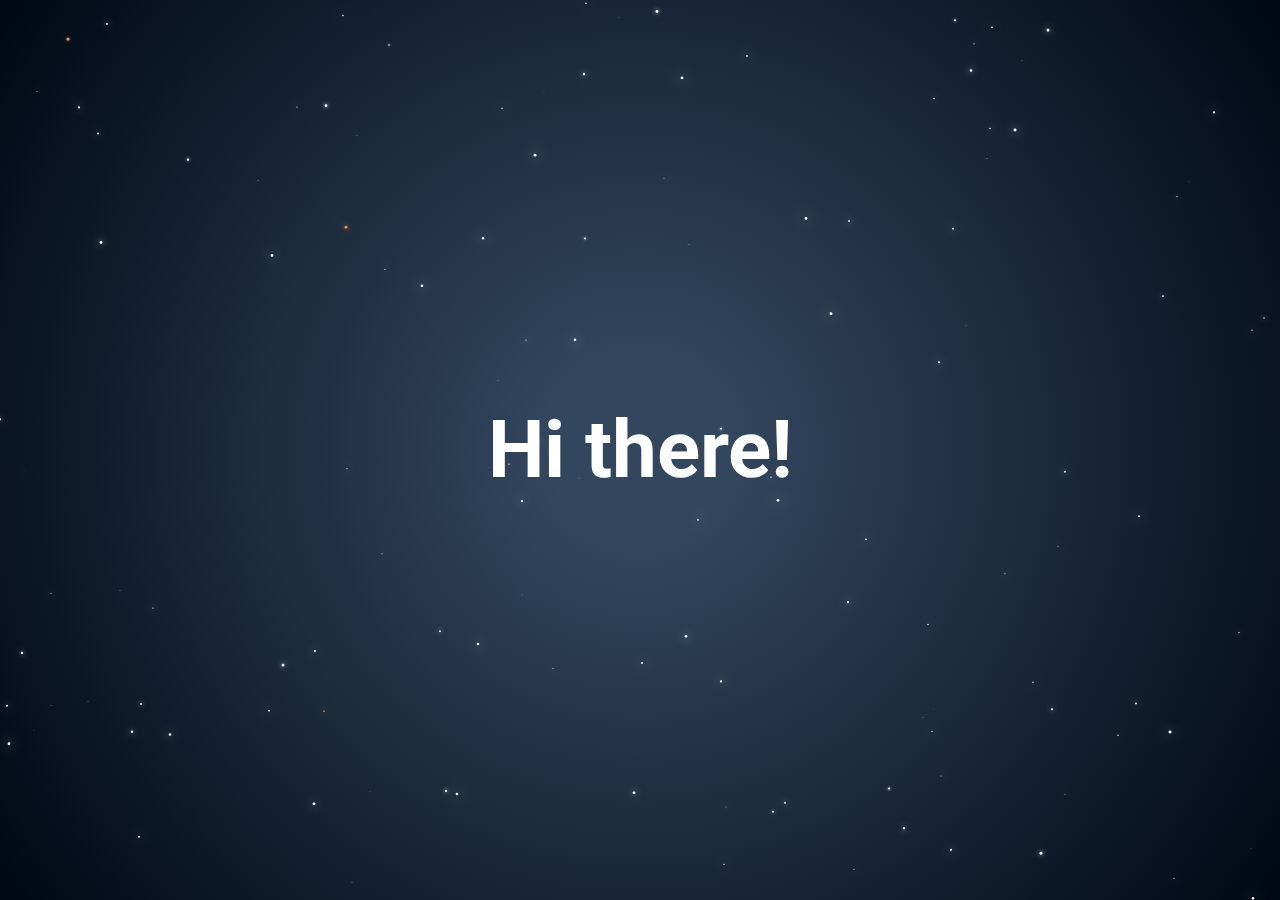
<file: index.html>
<!DOCTYPE html>
<html lang="en">
<head>
  <meta charset="UTF-8">
  <meta name="viewport" content="width=device-width, initial-scale=1.0">
  <link rel="stylesheet" href="./css/style.css">
  <link rel="stylesheet" href="./css/style-animations.css">
  <link rel="stylesheet" href="./css/style-media.css">
  <script src="./js/index.js" defer></script>
  <title>Martin Dev | Home</title>
</head>
  <body>
    <canvas></canvas>
    <div class="container">
      <h1 class="loading-text">Hi there!</h1>
      <ul class="menu">
        <li>
          <a class="menu-buttons" href="./projects.html"><span class="text">my projects</span></a>
        </li>
        <li>
          <a class="menu-buttons" href="./about.html"><span>about me</span></a>
        </li>
      </ul>
    </div>
  </body>
</html>
</file>
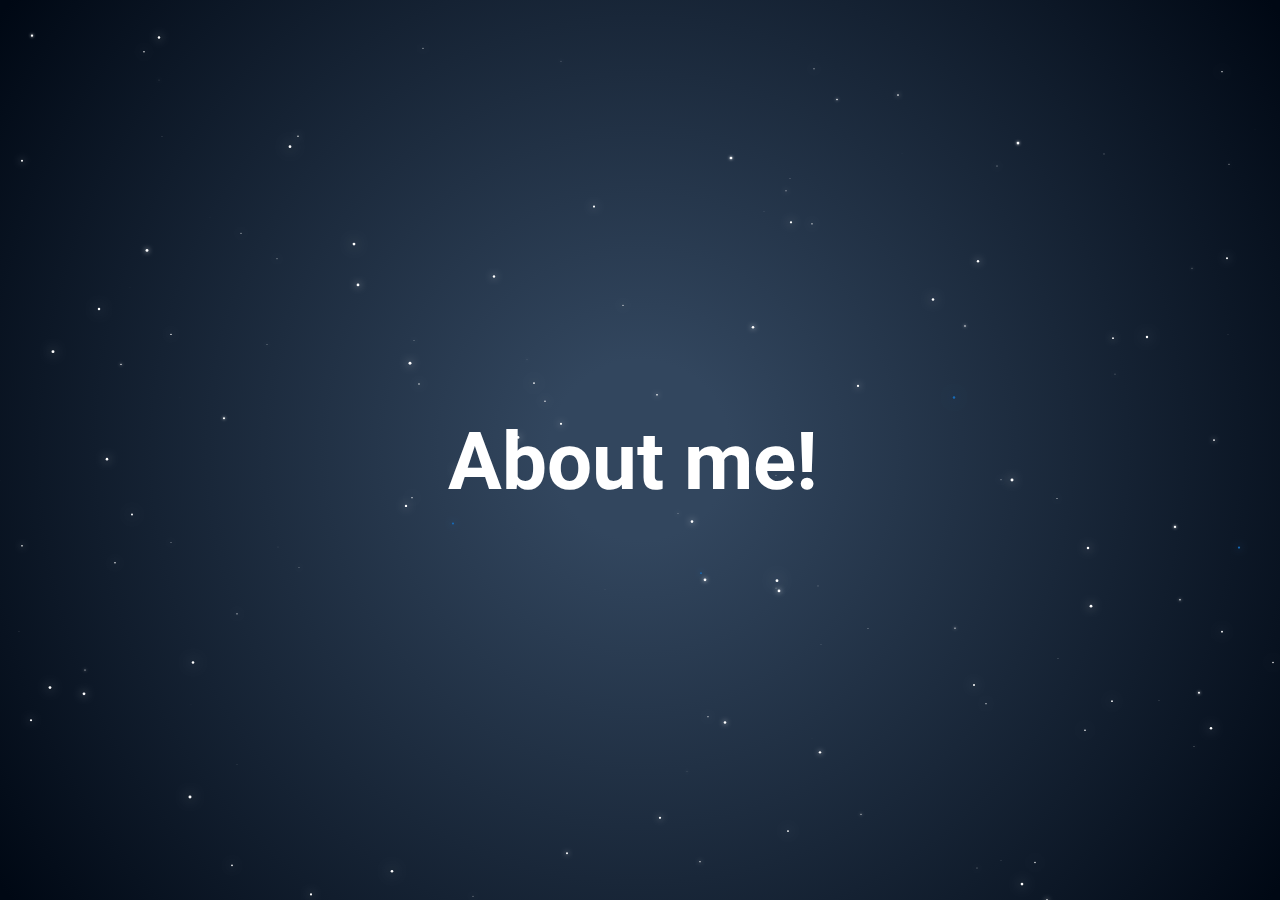
<file: about.html>
<!DOCTYPE html>
<html lang="en">
<head>
  <meta charset="UTF-8">
  <meta name="viewport" content="width=device-width, initial-scale=1.0">
  <link rel="stylesheet" href="./css/style.css">
  <link rel="stylesheet" href="./css/style-animations.css">
  <link rel="stylesheet" href="./css/style-media.css">
  <script src="./js/index.js" defer></script>
  <title>Martin Dev | About</title>
</head>
  <body>
    <canvas></canvas>
    <div class="container-about">
      <div class="container-content-about">
        <h1 class="loading-text-about">About me!</h1>
          <div class="container-about-page">
            <div class="container-about-flex">
              <div class="container-about-left">
                <img src="./img/index-background.jpg" alt="image-from-myself" class="image">
                <div class="border-div"></div>
              </div>
              <div class="container-about-right-flex">
                <div class="container-about-right-inner-flex">
                  <h2 class="who-am-i">Who am I?</h2>
                  <p class="container-about-right-text-who-am-i">
                    I'm a creative and dedicated web developer with a passion for building engaging and user-friendly digital experiences. With a      blend of technical expertise and an eye for design, I strive to craft websites that are both visually appealing and highly functional.
                  </p>
                  <h2 class="dev-background">What is my dev background?</h2>
                  <p class="container-about-right-text-dev-background">
                    I specialize in full-stack web development, working extensively with technologies like MongoDB, Node.js, and Mongoose for robust backends, and modern front-end frameworks to bring dynamic web applications to life. With hands-on experience in development workflows, I focus on writing clean, maintainable code and building scalable solutions.
                  </p>
                  <h2 class="passion">What is my passion?</h2>
                  <p class="container-about-right-text-passion">
                    I'm passionate about learning and pushing the boundaries of what's possible on the web. I thrive when solving challenging problems and turning complex ideas into intuitive digital products. Beyond development, I'm an avid gamer, and I love diving into new virtual worlds. Gaming helps fuel my creativity and motivates me to continue building immersive experiences, whether on the web or in a game.
                  </p>
                </div>
              </div>
            </div>
            <div class="button-div">
              <a class="hire-me-btn" href="./projects.html"><span>my projects</span></a>
              <a class="hire-me-btn" href="./contact.html"><span>contact me</span></a>
            </div>
        </div>
      </div>
    </div>
  </body>
</html>
</file>
<file: css/style.css>
@import url('https://fonts.googleapis.com/css2?family=Poppins:ital,wght@0,100;0,200;0,300;0,400;0,500;0,600;0,700;0,800;0,900;1,100;1,200;1,300;1,400;1,500;1,600;1,700;1,800;1,900&family=Roboto:ital,wght@0,100;0,300;0,400;0,500;0,700;0,900;1,100;1,300;1,400;1,500;1,700;1,900&display=swap');

/* ========================================================================================================== */
/* ============================================ CSS RESET =================================================== */
/* ========================================================================================================== */

*,
*::before,
*::after {
  box-sizing: border-box;
  margin: 0;
  padding: 0;
}

body {
  font-family: 'Roboto', sans-serif;
  line-height: 1.5;
  color: #333;
}

h1, h2, h3, h4, h5, h6 {
  margin: 0;
}

ul, ol {
  list-style: none;
}

button {
  background: none;
  border: none;
  padding: 0;
  cursor: pointer;
}

input, textarea, select {
  border: none;
  outline: none;
  font-family: inherit;
  font-size: inherit;
}

/* ========================================================================================================== */
/* =============================================== HOME ===================================================== */
/* ========================================================================================================== */

canvas {
  position: absolute;
  width: 100vw;
  height: 100vh;
  z-index: -1;
  overflow: hidden;
}

.container {
  display: flex;
  height: 100vh;
  flex-direction: column;
  align-items: center;
  justify-content: center;
  margin: 0;
}

.loading-text {
  position: absolute;
  font-size: 5rem;
  color: #fff;
  display: block;
}

.menu {
  display: flex;
  gap: 1rem;
  padding: 2rem;
  opacity: 0;
}

.menu-buttons,
.hire-me-btn,
.btn-form,
.project-links {
  align-items: center;
  background-image: linear-gradient(144deg, #fff, #5B42F3 50%,#00DDEB);
  border: 0;
  border-radius: 10px;
  box-shadow: rgba(151, 65, 252, 0.2) 0 15px 30px -5px;
  box-sizing: border-box;
  color: #FFFFFF;
  display: flex;
  justify-content: center;
  max-width: 100%;
  min-width: 140px;
  padding: 2px;
  text-decoration: none;
  user-select: none;
  -webkit-user-select: none;
  touch-action: manipulation;
  white-space: nowrap;
  cursor: pointer;
  text-align: center;
}

.menu-buttons:active,
.menu-buttons:hover,
.hire-me-btn:active,
.hire-me-btn:hover,
.btn-form:active,
.btn-form:hover,
.project-links:active,
.project-links:hover {
  outline: 0;
}

.menu-buttons span,
.hire-me-btn span,
.btn-form span,
.project-links span {
  background-color: rgb(5, 6, 45);
  padding: 16px 24px;
  border-radius: 10px;
  width: 100%;
  height: 100%;
  transition: 300ms;
}

.menu-buttons:hover span,
.hire-me-btn:hover span,
.btn-form:hover span,
.project-links:hover span {
  background: none;
}

/* ========================================================================================================== */
/* ============================================= ABOUT ME =================================================== */
/* ========================================================================================================== */

.container-about,
.container-contact,
.container-projects {
  display: flex;
  align-items: center;
  justify-content: center;
  height: 100vh;
}

.container-content-about {
  width: 75rem;
  position: relative;
}


.container-about-page {
  opacity: 0;
}

.loading-text-about {
  position: absolute;
  top: 50%;
  left: 50%;
  margin-top: -3rem; 
  margin-left: -12rem;
  font-size: 5rem;
  color: #fff;
  display: block;
  z-index: 1;
  
}

.image {
  height: 600px;
  width: 400px;
  border-radius: 10px;
  box-shadow: rgba(151, 65, 252, 0.2) 0 15px 30px -5px;
}

.border-div {
  position: absolute;
  height: 603px;
  width: 403px;
  background: linear-gradient(144deg, #fff, #5B42F3 50%,#00DDEB);
  border-radius: 10px;
  z-index: -1;
  top: 0;
}

.about-btns {
  display: flex;
  align-items: center;
  gap: 3rem;
}

.about-btn {
  width: 10rem;
  height: 2rem;
  text-decoration: none;
  color: #fff;
  background: rgb(5, 6, 45);
  display: flex;
  align-items: center;
  justify-content: center;
  border-radius: 10px;
  transition: 300ms all;
}

.about-btn.focus:focus {
  background: linear-gradient(144deg, #fff, #5B42F3 50%,#00DDEB);
}

.container-about-flex {
  display: flex;
  justify-content: center;
  align-items: center;
  gap: 3rem;
  margin-bottom: 2rem;
}

.who-am-i,
.dev-background,
.passion {
  color: #fff;
  font-weight: 200;
  font-size: 1.7rem;
  margin: 0 0 1rem 0;
}

.container-about-right-text-who-am-i,
.container-about-right-text-dev-background,
.container-about-right-text-passion {
  color: #fff;
  font-weight: 400;
  font-size: inherit;
  text-align: justify;
  margin: 0 0 1.5rem 0;
}

.button-div {
  display: flex;
  align-items: center;
  justify-content: center;
  gap: 2rem;
}

/* ========================================================================================================== */
/* ============================================ CONTACT ME ================================================== */
/* ========================================================================================================== */

.container-contact-form-flex {
  margin-top: 3rem;
}

.contact-form {
  width: 40rem;
}

.email-flex,
.subject-flex,
.textarea-flex {
  display: flex;
  flex-direction: column;
  justify-content: center;
  gap: 1rem;
  margin: 1rem 0 2rem 0;
}

.contact-form label {
  font-size: 1.5rem;
  font-weight: 200;
  color: #fff;
}

.contact-form input {
  height: 3rem;
  font-size: 1rem;
  padding:  1rem;
  color: #fff;
  font-weight: 400;
  background: transparent;
  border: 1px solid #fff;
  border-radius: 10px;
  transition: outline 0.1s ease-in;
}

.contact-form textarea {
  height: 6rem;
  font-size: 1rem;
  padding: 1rem;
  color: #fff;
  font-weight: 400;
  background: transparent;
  border: 1px solid #fff;
  border-radius: 10px;
  transition: outline 0.1s ease-in;
}

.contact-form input:focus,
.contact-form textarea:focus {
  outline: 2px solid #fff;
}

.button-container {
  display: flex;
  flex-direction: column;
  gap: 2rem;
  align-items: center;
  justify-content: center;
}

.links {
  display: flex;
  align-items: center;
  gap: 1.5rem;
}

.links a {
  display: flex;
  align-items: center;
  justify-content: center;
  text-decoration: none;
  background: linear-gradient(144deg, #fff, #5B42F3 50%,#00DDEB);
  padding: 0.5rem;
  color: #fff;
  width: 3rem;
  height: 3rem;
  border-radius: 50%;
  transition: 300ms all;
} 

.links a:hover {
  background: rgb(5, 6, 45);
}

.contact-me-text {
  position: absolute;
  font-size: 5rem;
  color: #fff;
  top: 50%;
  left: 50%;
  margin-top: -3rem; 
  margin-left: -16rem;
}

.container-contact-form-flex {
  opacity: 0;
}

/* ========================================================================================================== */
/* ============================================ MY PROJECTS ================================================= */
/* ========================================================================================================== */

.swiper {
  width: 75rem;
  margin-bottom: 1rem;
}

.swiper-button-prev,
.swiper-button-next {
  color:#fff !important;
}

.swiper-pagination-bullet {
  background-color:#fff !important;
}

.container-projects-flex-top .projects-header {
  display: block;
  font-size: 4rem;
  color: #fff;
  position: fixed;
  left: 50%;
  top: 50%;
  transform: translate(-50%, -50%);
  z-index: 2;
}

.swiper-slide.card {
  padding: 5rem;
  display: flex;
  justify-content: center;
  gap: 1.5rem;
}

.card-content .project-title,
.card-content .technologies-used-title {
  font-size: 1.7rem;
  font-weight: 200;
  color: #fff;
  margin-bottom: 0.5rem;
}

.card-content .description-project,
.card-content .technology {
  color: #fff;
  text-align: justify;
}

.card-content .technology {
  margin-left: 0.3rem;
}

.card-content .description-project {
  margin-bottom: 0.5rem;
}

.card-content a {
  color: #fff;
  margin-left: 0.3rem;
}

.card-inside img {
  width: 400px;
  height: 350px;
  object-fit: cover;
  opacity: 0.7;
  border-radius: 10px;
  box-shadow: rgba(151, 65, 252, 0.2) 0 15px 30px -5px;;
}

.container-projects-flex {
  display: flex;
  align-items: center;
  flex-direction: column;
  justify-content: center;
  position: relative;
}

.container-projects-flex-bottom {
  display: flex;
  align-items: center;
  justify-content: center;
  flex-direction: column;
  opacity: 0;
}

.container-projects-bottom {
  display: flex;
  gap: 2rem;
}

.technologies-used-flex {
  display: flex;
  align-items: center;
  gap: 5rem;
}

.card-content .track-calorie {
  display: block;
}
</file>
<file: css/style-animations.css>
/* Animations keyframes */
.loading-text {
  animation:  fadeOutText 2.5s forwards;
}

@keyframes fadeOutText {
  0% {
    opacity: 1;
  }
  100% {
    opacity: 0;
    transform: translateY(-30px);
  }
}

.menu {
  animation: fadeInMenu 1s forwards 2s;
}

@keyframes fadeInMenu {
  0% {
    opacity: 0;
    transform: translateY(20px);
  }
  100% {
    opacity: 1;
    transform: translateY(0);
  }
}

.loading-text-about {
  animation:  fadeOutTextAbout 2.5s forwards;
}

@keyframes fadeOutTextAbout {
  0% {
    opacity: 1;
  }
  100% {
    opacity: 0;
    transform: translateY(-30px);
  }
}

.container-about-page {
  animation: fadeinContentAbout 1s forwards 2s;
}

@keyframes fadeinContentAbout {
  0% {
    opacity: 0;
    transform: translateY(40px);
  }
  100% {
    opacity: 1;
    transform: translateY(0);
  }
}

.contact-me-text {
  animation: fadeOutWithDots 1s forwards 4s;
}

@keyframes fadeOutWithDots {
  0% {
    opacity: 1;
  }
  100% {
    opacity: 0;
    transform: translateY(-30px);
  }
}

.container-contact-form-flex {
  animation: fadeFormAnimation 4s forwards 5s;
}

@keyframes fadeFormAnimation {
  0% {
    opacity: 0;
  }
  100% {
    opacity: 1;
  }
}

.card-flex {
  animation: fadeInCards 1s forwards 2s;
}

@keyframes fadeInCards {
  0% {
    opacity: 0;
  }
  100% {
    opacity: 1;
  }
}

.projects-header {
  animation: headerProjects 2.5s forwards;
}

@keyframes headerProjects {
  0% {
    transform: translate(-50%, -100%);
    opacity: 0;
  }
  100% {
    transform: translate(-50%, -400%);
    opacity: 1;
  }
}

.container-projects-flex-bottom {
  animation: fadeInContentProjects 1s forwards 2s;
}

@keyframes fadeInContentProjects {
  0% {
    opacity: 0;
    transform: translateY(40px);
  }
  100% {
    opacity: 1;
    transform: translateY(0);
  }
}
</file>
<file: css/style-media.css>
/* 1025px */
@media (max-width: 1025px) {
  /* About page */
  .container-content-about {
    width: 55rem;
    position: relative;
  }

  .container-about-left .image {
    height: 500px;
    width: 300px;
  }

  .border-div {
    height: 500px;
    width: 300px;
    top: 0.1rem;
    left: 0.1rem;
  }

  .who-am-i,
  .dev-background,
  .passion {
    font-size: 1.5rem;
    margin: 0 0 0.5rem 0;
  }

  .container-about-right-text-who-am-i,
  .container-about-right-text-dev-background,
  .container-about-right-text-passion {
    color: #fff;
    font-weight: 400;
    font-size: 0.9rem;
    margin: 0 0 1.2rem 0;
  }

  .container-about-flex {
    margin-bottom: 3rem;
  }
  
  /* Projects page */
  @keyframes headerProjects {
    0% {
      transform: translate(-50%, -100%);
      opacity: 0;
    }
    100% {
      transform: translate(-50%, -450%);
      opacity: 1;
    }
  }

  .swiper {
    width: 60rem;
  }

  .container-projects-flex-top .projects-header {
    font-size: 3.5rem;
  }

  .card-inside img {
    width: 300px;
    height: 300px;
  }

  .card-content .project-title,
  .card-content .technologies-used-title {
    font-size: 1.5rem;
    margin-bottom: 0.2rem;
  }

  .card-content .description-project {
    font-size: 0.9rem;
    margin-bottom: 0.2rem;
  }

  .card-content .technology {
    font-size: 0.9rem;
  }

}

/* 961px */
@media (max-width: 961px) {
  .swiper-slide.card {
    padding: 2.5rem 3.5rem;
  }
}

/* 641px */
@media (max-width: 641px) {
  /* Index page */
  .loading-text {
    font-size: 3.5rem;
  }
  /* About page */
  .container-about-page {
    margin: 2.5rem;
  }

  .loading-text-about {
    font-size: 3.5rem;
    margin-top: -3rem; 
    margin-left: -8rem;
  }

  .container-about-flex {
    gap: 1.5rem;
    margin-bottom: 3rem;
  }

  .container-about-left .image {
    height: 400px;
    width: 220px;
  }

  .border-div {
    height: 400px;
    width: 220px;
    top: 7.2rem;
    left: 0.1rem;
  }

  .who-am-i,
  .dev-background,
  .passion {
    font-size: 1.4rem;
    margin: 0 0 0.2rem 0;
  }

  .container-about-right-text-who-am-i,
  .container-about-right-text-dev-background,
  .container-about-right-text-passion {
    color: #fff;
    font-weight: 400;
    font-size: 0.9rem;
    margin: 0 0 0.5rem 0;
  }

  /* Projects page */
  @keyframes headerProjects {
    0% {
      transform: translate(-50%, -100%);
      opacity: 0;
    }
    100% {
      transform: translate(-50%, -630%);
      opacity: 1;
    }
  }

  .swiper {
    width: 35rem;
  }

  .container-projects-flex-top .projects-header {
    font-size: 3rem;
    margin-right: -10rem;
  }

  .swiper-slide.card {
    flex-direction: column;
    align-items: center;
    margin-top: 5rem;
  }

  .card-content {
    margin: 0 2rem;
  }

  .card-inside img {
    width: 400px;
    height: 250px;
  }

  .card-content .project-title,
  .card-content .technologies-used-title {
    font-size: 1.5rem;
    margin-bottom: 0.2rem;
  }

  .card-content .description-project {
    font-size: 0.9rem;
    margin-bottom: 0.2rem;
  }

  .card-content .technology {
    font-size: 0.9rem;
  }

  /* Contact me page */
  .contact-me-text {
    font-size: 3.5rem;
    margin-top: -3rem; 
    margin-left: -10rem;
  }

  .contact-form {
    width: 30rem;
  }

  .email-flex,
  .subject-flex,
  .textarea-flex {
    gap: 0.5rem;
    margin: 1rem 0 1rem 0;
  }

  .contact-form label {
    font-size: 1.2rem;
  }

  .contact-form textarea {
    margin-bottom: 1.2rem;
  }
}

/* 481px */
@media (max-width: 481px) {
  /* About page */
  .container-about-page {
    margin: 2.5rem;
  }

  .loading-text-about {
    font-size: 3.5rem;
    margin-top: -3rem; 
    margin-left: -8rem;
  }

  .container-about-flex {
    flex-direction: column;
    margin-bottom: 2rem;
  }

  .container-about-left .image {
    height: 300px;
    width: 150px;
    box-shadow: rgba(151, 65, 252, 0.2) 0 15px 30px -5px;
  }

  .border-div {
    display: none;
  }

  .who-am-i,
  .dev-background,
  .passion {
    font-size: 1.3rem;
  }

  .container-about-right-text-who-am-i,
  .container-about-right-text-dev-background,
  .container-about-right-text-passion {
    font-size: 0.8rem;
  }

  /* Projects page */
  @keyframes headerProjects {
    0% {
      transform: translate(-50%, -100%);
      opacity: 0;
    }
    100% {
      transform: translate(-50%, -700%);
      opacity: 1;
    }
  }

  .swiper {
    width: 28rem;
  }

  .container-projects-flex-top .projects-header {
    font-size: 2.5rem;
    margin-right: -10rem;
  }

  .swiper-slide.card {
    flex-direction: column;
    align-items: center;
    margin-top: 2rem;
  }

  .card-content {
    margin: 0 1.5rem;
  }

  .technologies-used-flex {
    gap: 0.1rem;
    justify-content: space-between;
  }

  .card-inside img {
    width: 300px;
    height: 180px;
  }

  .card-content .project-title,
  .card-content .technologies-used-title {
    font-size: 1.3rem;
  }

  .card-content .description-project {
    font-size: 0.8rem;
  }

  .card-content .technology {
    font-size: 0.8rem;
  }
  
  .github-link {
    font-size: 0.8rem;
  }
  
  .track-calorie {
    font-size: 0.8rem;
  }

  /* Contact me page */
  .contact-me-text {
    font-size: 3.5rem;
    margin-top: -3rem; 
    margin-left: -12rem;
  }

  .contact-form {
    width: 24rem;
  }

  .email-flex,
  .subject-flex,
  .textarea-flex {
    gap: 0.5rem;
    margin: 1rem 0 1rem 0;
  }

  .contact-form label {
    font-size: 1.2rem;
  }

  .contact-form textarea {
    margin-bottom: 1.2rem;
  }
}


/* Buttons */
@media (min-width: 768px) {
  .menu-buttons,
  .hire-me-btn,
  .btn-form,
  .project-links {
    font-size: 24px;
    min-width: 196px;
  }
}
</file>
